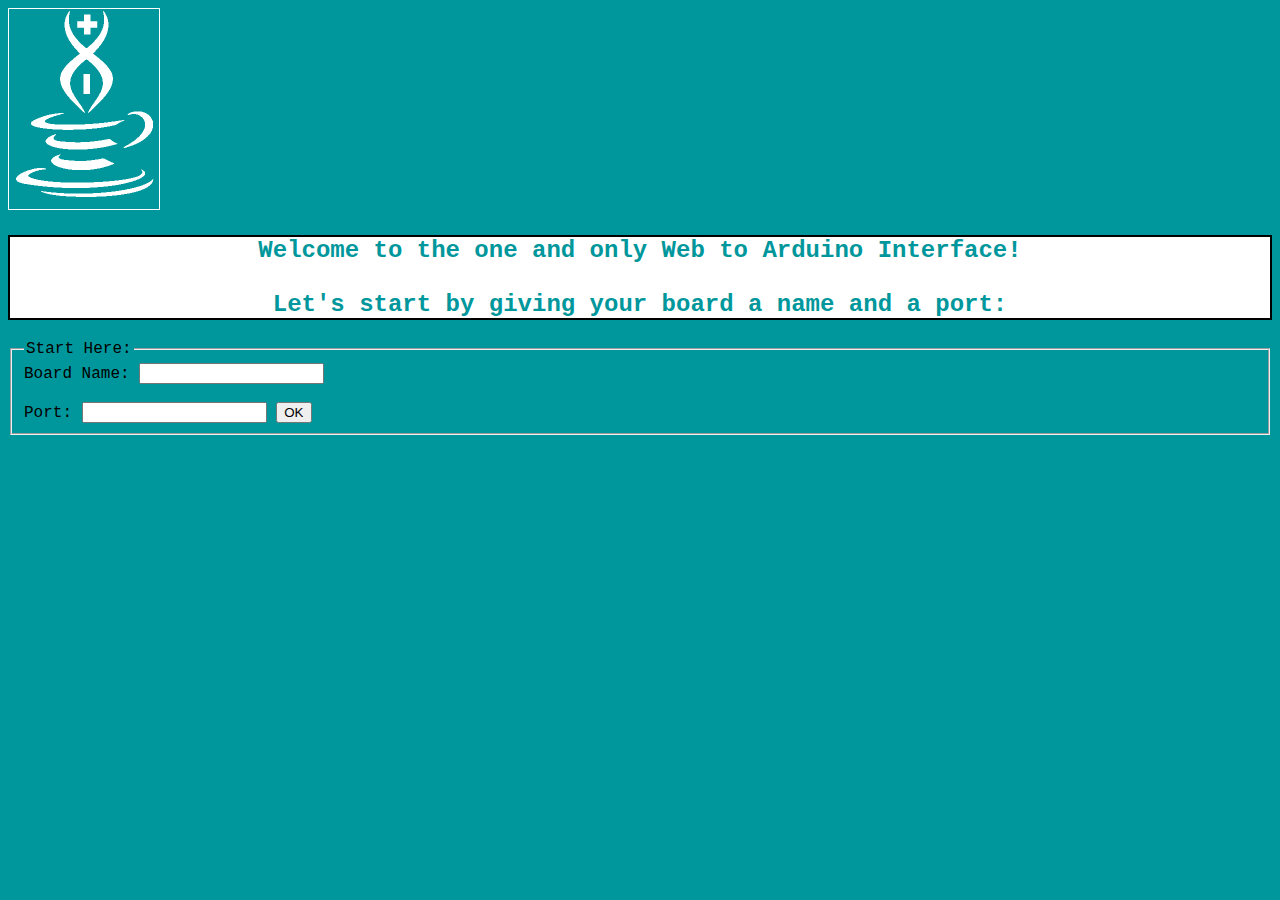
<file: web/index.html>
<!DOCTYPE html>
<!--
To change this license header, choose License Headers in Project Properties.
To change this template file, choose Tools | Templates
and open the template in the editor.
-->
<html>
    <head>
        <title>Arduino Web Interface</title>
        <meta charset="UTF-8">
        <meta name="viewport" content="width=device-width, initial-scale=1.0">
        <link href="index.css" type="text/css" rel="stylesheet" />
    </head>
    <body>
        <img id="logo" src="res//Logo.png" alt="logo" width="150" height="200"/>
        
        <h2>Welcome to the one and only Web to Arduino Interface!
            <br></br>
            Let's start by giving your board a name and a port:
        </h2>
        
        <form name="Board Input Form" action="workspace.jsp">
            <fieldset>
            <legend>Start Here:</legend>
            <label>Board Name:</label>
            <input type="text" name="name" required="required"/>
            <br></br>
            <label>Port:</label>
            <input type="text" name="port" required="required"/>
            <input type="submit" value="OK" />
            </fieldset>
        </form>
        
    </body>
</html>
</file>
<file: web/index.css>
body 
{
    font-family: Courier, monospace;
    background-color: #00979C
}

/*#logo
{
    border: 1px solid #FFFFFF;
}*/

img
{
    border: 1px solid #FFFFFF;
}

h2
{
    text-align: center;
    color: #00979C;
    border: 2px solid #000000;
    background-color: #FFFFFF;
}
</file>
